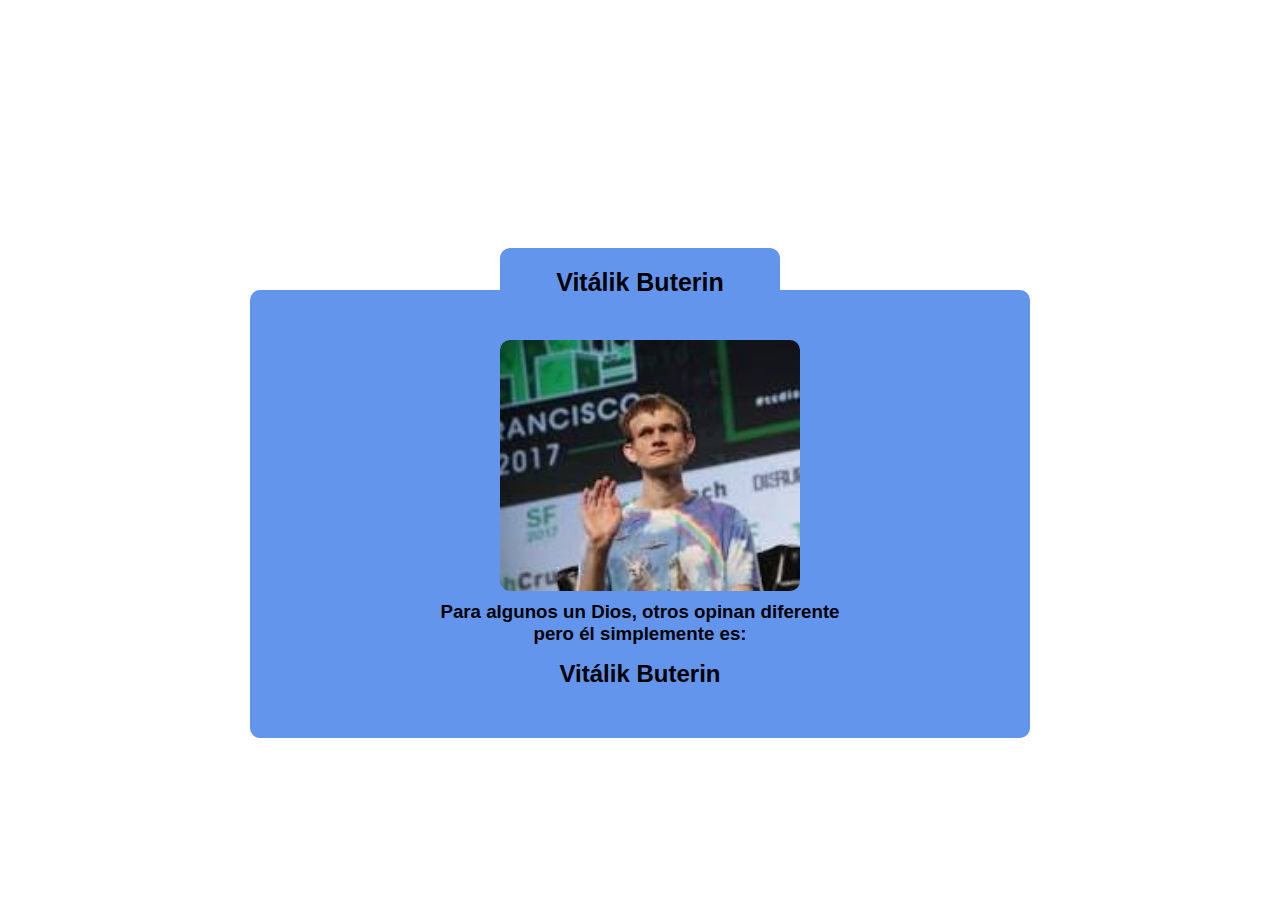
<file: Curso-definitivo-HTML-CSS3/rem/clasePosition/index.html>
<!DOCTYPE html>
<html lang="en">
<head>
    <meta charset="UTF-8">
    <meta http-equiv="X-UA-Compatible" content="IE=edge">
    <meta name="viewport" content="width=device-width, initial-scale=1.0">
    <link rel="stylesheet" href="./style.css">
    <title>Ejercicio</title>
</head>
<body>
    <div class="parent">

        <div class="box" id="one">
            <img src="[data-uri]" alt="foto de Vitalik">
            <h3>Para algunos un Dios, otros opinan diferente</h3>
            <h3>pero él simplemente es:</h3>
            <h2>Vitálik Buterin</h2>
        </div>
        <div class="box" id="two"><h1>Vitálik Buterin</h1></div>
        
    </div>
</body>
</html>
</file>
<file: Curso-definitivo-HTML-CSS3/rem/clasePosition/style.css>
*{
    box-sizing: border-box;
    margin: 0;
    padding: 0;
}

div{
    font-family: 'Lucida Sans', 'Lucida Sans Regular', 'Lucida Grande', 'Lucida Sans Unicode', Geneva, Verdana, sans-serif;
}
h1{
    font-size: 25px;
}
h3{
    object-position: center;
    display: flex;
    justify-content: center;
    margin: auto;
}
h2{
    object-position: center;
    display: flex;
    justify-content: center;
    margin: auto;
    margin-top: 15px;
}
#one{
    max-width: 60%;
    max-width: 70%;
    position: relative;
    background-color: cornflowerblue;
    border-radius: 10px;
    display: -moz-stack;
    justify-content: center;
    border-radius: 10px;
    margin-top: 290px;
    margin-left: 250px;
    margin-right: 250px;
    padding: 50px;
    box-shadow: gray;
    object-position: center;
    
    
}
#two{
    max-width: 45%;
    max-width: 30%;
    position: relative;
    object-position: center;
    background-color: cornflowerblue;
    display: flex;
    justify-content: center;
    border-radius: 10px;
    margin-top: 30px;
    margin-left: 500px;
    margin-right: 500px;
    bottom: 520px;
    padding: 20px;
}
div img{
    border-radius: 10px;
    display: flex;
    justify-content: center;
    margin-left: 200px;
    margin-bottom: 10px;
    width: 300px;
}
</file>
